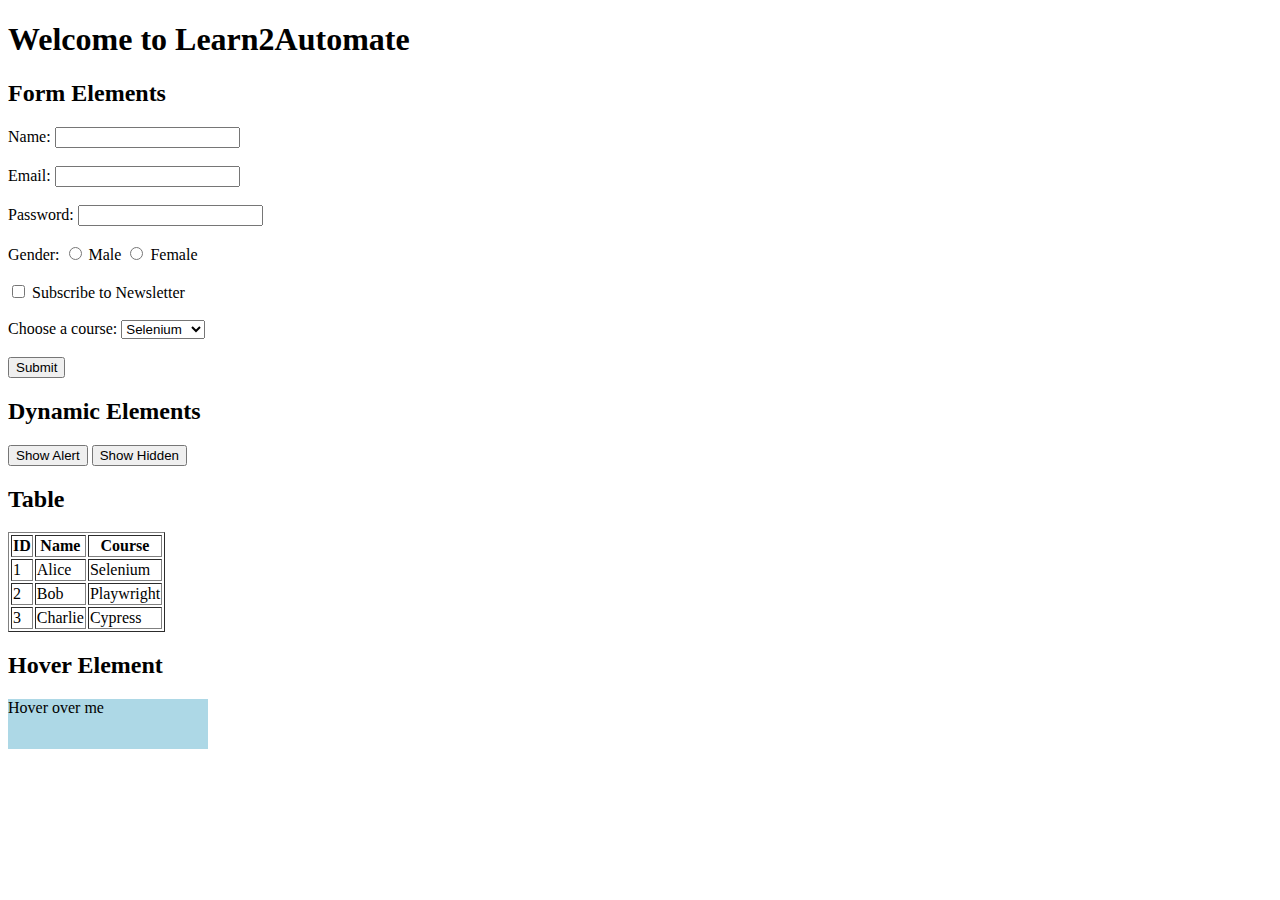
<file: frontend/index.html>
<!DOCTYPE html>
<html>
<head>
  <title>Learn2Automate Practice Site</title>
  <meta charset="UTF-8">
</head>
<body>
  <h1 data-test-id="page-title">Welcome to Learn2Automate</h1>

  <h2>Form Elements</h2>
  <form>
    <label>Name: <input type="text" data-test-id="input-name"></label><br><br>
    <label>Email: <input type="email" data-test-id="input-email"></label><br><br>
    <label>Password: <input type="password" data-test-id="input-password"></label><br><br>

    <label>Gender:</label>
    <input type="radio" name="gender" value="male" data-test-id="radio-male"> Male
    <input type="radio" name="gender" value="female" data-test-id="radio-female"> Female<br><br>

    <label>
      <input type="checkbox" data-test-id="checkbox-newsletter"> Subscribe to Newsletter
    </label><br><br>

    <label for="dropdown" data-test-id="label-dropdown">Choose a course:</label>
    <select id="dropdown" data-test-id="dropdown-course">
      <option value="selenium">Selenium</option>
      <option value="playwright">Playwright</option>
      <option value="cypress">Cypress</option>
    </select><br><br>

    <button type="submit" data-test-id="btn-submit">Submit</button>
  </form>

  <h2>Dynamic Elements</h2>
  <button onclick="alert('This is an alert!')" data-test-id="btn-alert">Show Alert</button>
  <button onclick="document.getElementById('hidden-text').style.display='block'" data-test-id="btn-show-hidden">Show Hidden</button>
  <p id="hidden-text" style="display:none" data-test-id="hidden-text">You found me!</p>

  <h2>Table</h2>
  <table border="1" data-test-id="table-data">
    <tr><th>ID</th><th>Name</th><th>Course</th></tr>
    <tr><td>1</td><td>Alice</td><td>Selenium</td></tr>
    <tr><td>2</td><td>Bob</td><td>Playwright</td></tr>
    <tr><td>3</td><td>Charlie</td><td>Cypress</td></tr>
  </table>

  <h2>Hover Element</h2>
  <div style="width:200px;height:50px;background:lightblue" data-test-id="hover-box"
       onmouseover="document.getElementById('hover-text').style.display='block'">
    Hover over me
  </div>
  <p id="hover-text" style="display:none" data-test-id="hover-text">Hovered!</p>

</body>
</html>
</file>
